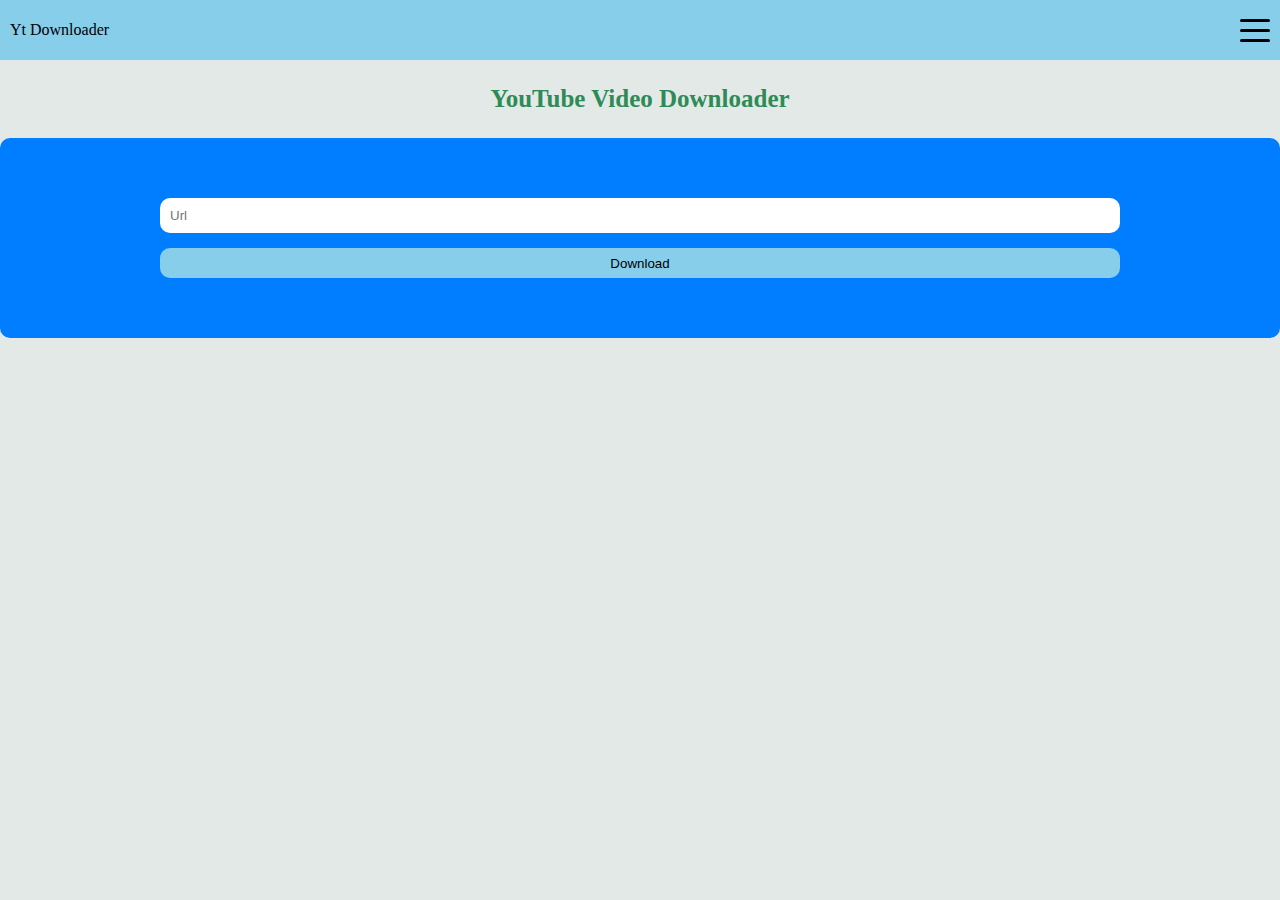
<file: templates/index.html>
<!DOCTYPE html>
<html lang="en">
<head>
    <meta http-equiv="content-type" content="text/html; charset=utf-8" />
    <meta name="viewport" content="width=device-width, initial-scale=1.0">
    <title>YouTube Downloader</title>
    <link rel="stylesheet" href="../static/css/style.css" />
</head>
<body>
    <header>
      <div class="logo">
        Yt Downloader
      </div>
      <div class="menu">
        <span class="line1"></span>
        <span class="line2"></span>
        <span class="line3"></span>
      </div>
    </header>
    <h1>YouTube Video Downloader</h1>
    <form action="/download" method="post">
        <input type="text" name="url" required placeholder="Url">
        <button type="submit">Download</button>
    </form>
</body>
</html>
</file>
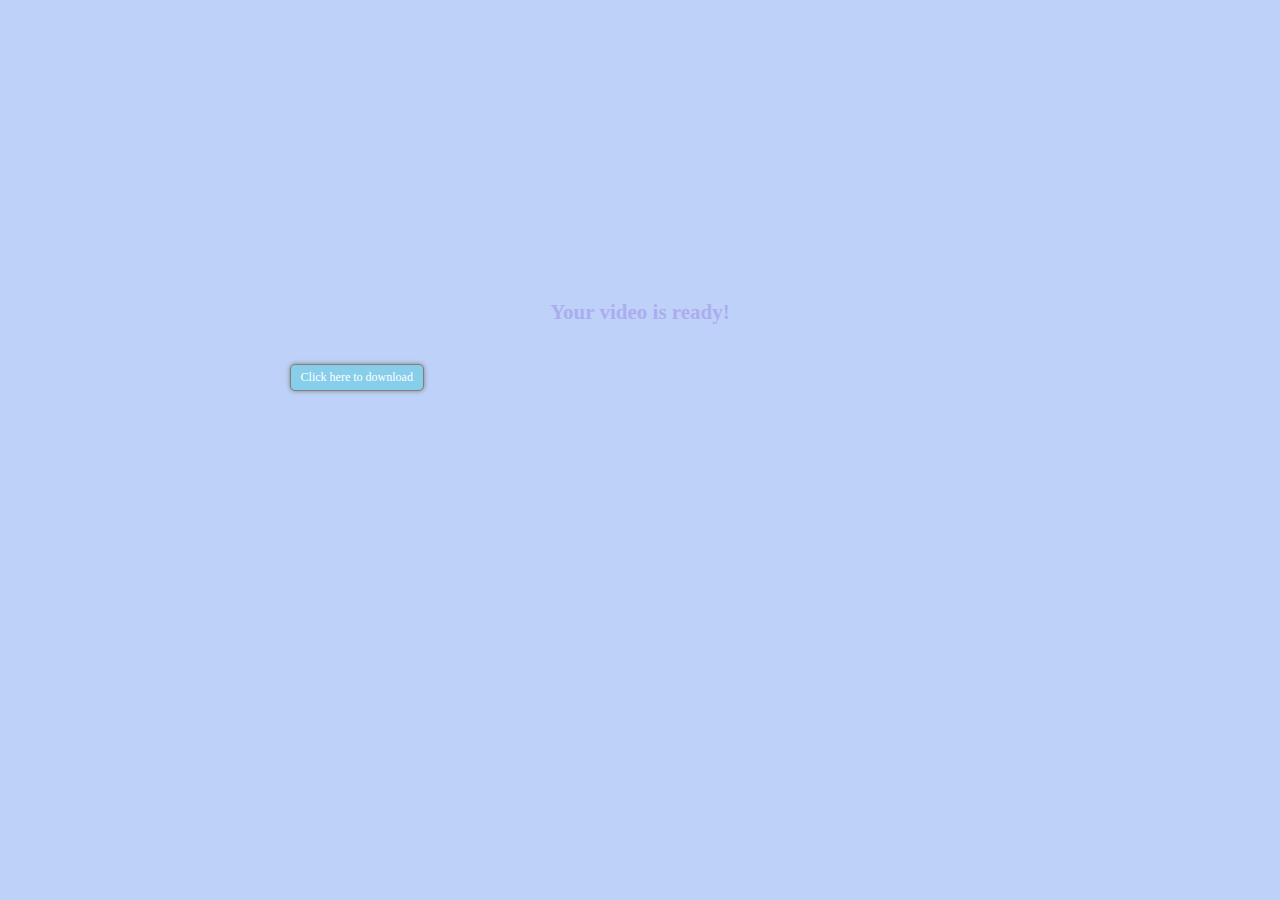
<file: templates/download.html>
<!DOCTYPE html>
<html lang="en">
<head>
    <meta http-equiv="content-type" content="text/html; charset=utf-8" />
    <meta name="viewport" content="width=device-width, initial-scale=1.0">
    <title>Download Ready</title>
    <link rel="stylesheet" href="../static/css/download.css" />
</head>
<body>
    <h1>Your video is ready!</h1>
    <a href="{{ url_for('serve_file', filename=filename) }}">Click here to download</a>
</body>
</html>
</file>
<file: static/css/style.css>
* {
  padding: 0;
  margin: 0;
  box-sizing: border-box;
}

body {
  background-color: #e3e9e6;
}

header {
  height: 60px;
  background-color: skyblue;
  display: flex;
  justify-content: space-between;
  align-items: center;
  padding: 0 10px;
}

.menu {
  display: flex;
  flex-direction: column;
  height: 23px;
  width: 30px;
  justify-content: space-between;
}

span {
  display: inline-block;
  width: 100%;
  background-color: black;
  height: 3px;
  border-radius: 10px;
}

h1 {
  font-size: 25px;
  text-align: center;
  color: seagreen;
  margin: 25px 0;
}

form {
  padding: 10px;
  display: flex;
  flex-direction: column;
  justify-content: center;
  align-items: center;
  gap: 15px;
  background-color: #007EFF;
  height: 200px;
  border-radius: 10px;
}

input {
  width: 75vw;
  padding: 0 10px;
  height: 35px;
  border-radius: 10px;
  border: none;
  outline: none;
}

button {
  width: 75vw;
  height: 30px;
  border-radius: 10px;
  background-color: skyblue;
  border: none;
}
</file>
<file: static/css/download.css>
body {
  background-color: #bed2f9;
}

h1 {
  font-size: 21px;
  text-align: center;
  color: #abadef;
  margin-top: 300px;
}

a {
  background-color: skyblue;
  padding: 5px 10px;
  font-size: 12px;
  border-radius: 5px;
  display: inline-block;
  margin: 25px 22vw;
  border: 0.3px solid gray;
  text-decoration: none;
  color: white;
  box-shadow: 0px 0px 5px gray;
}
</file>
